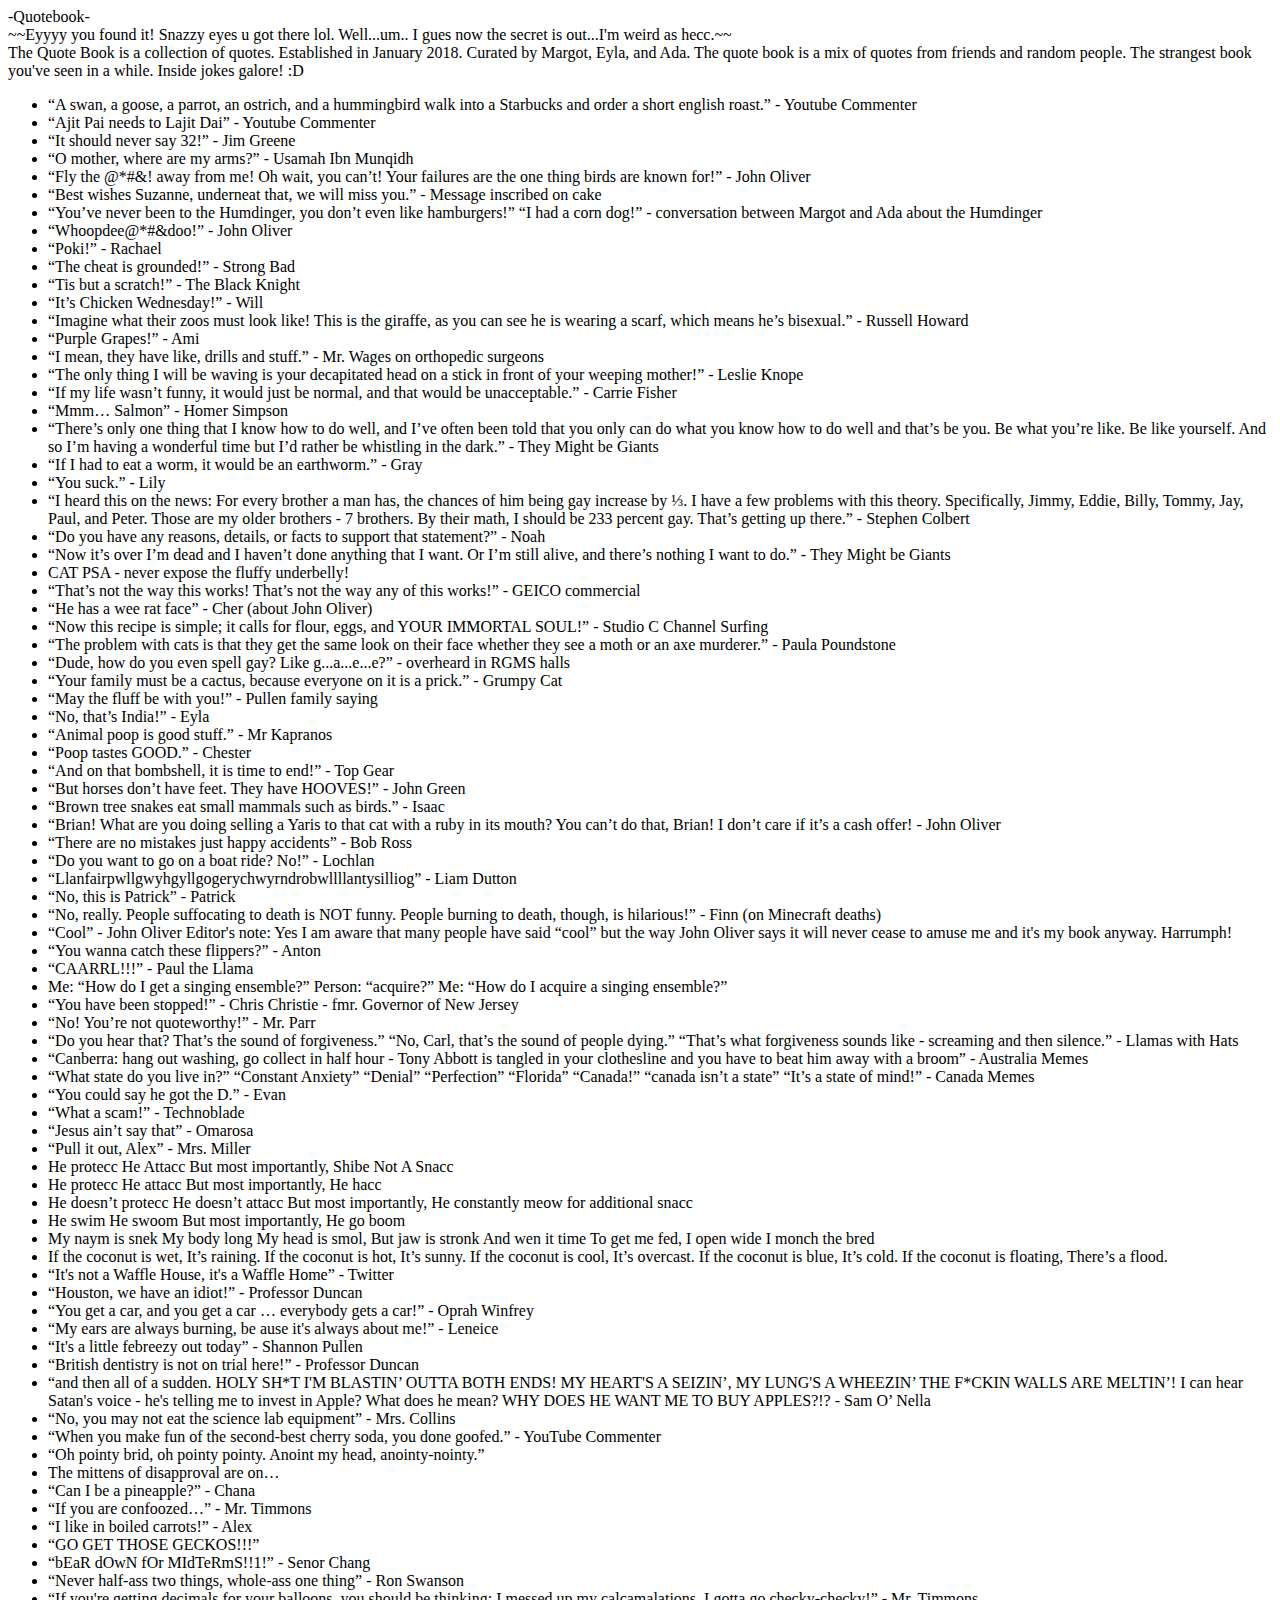
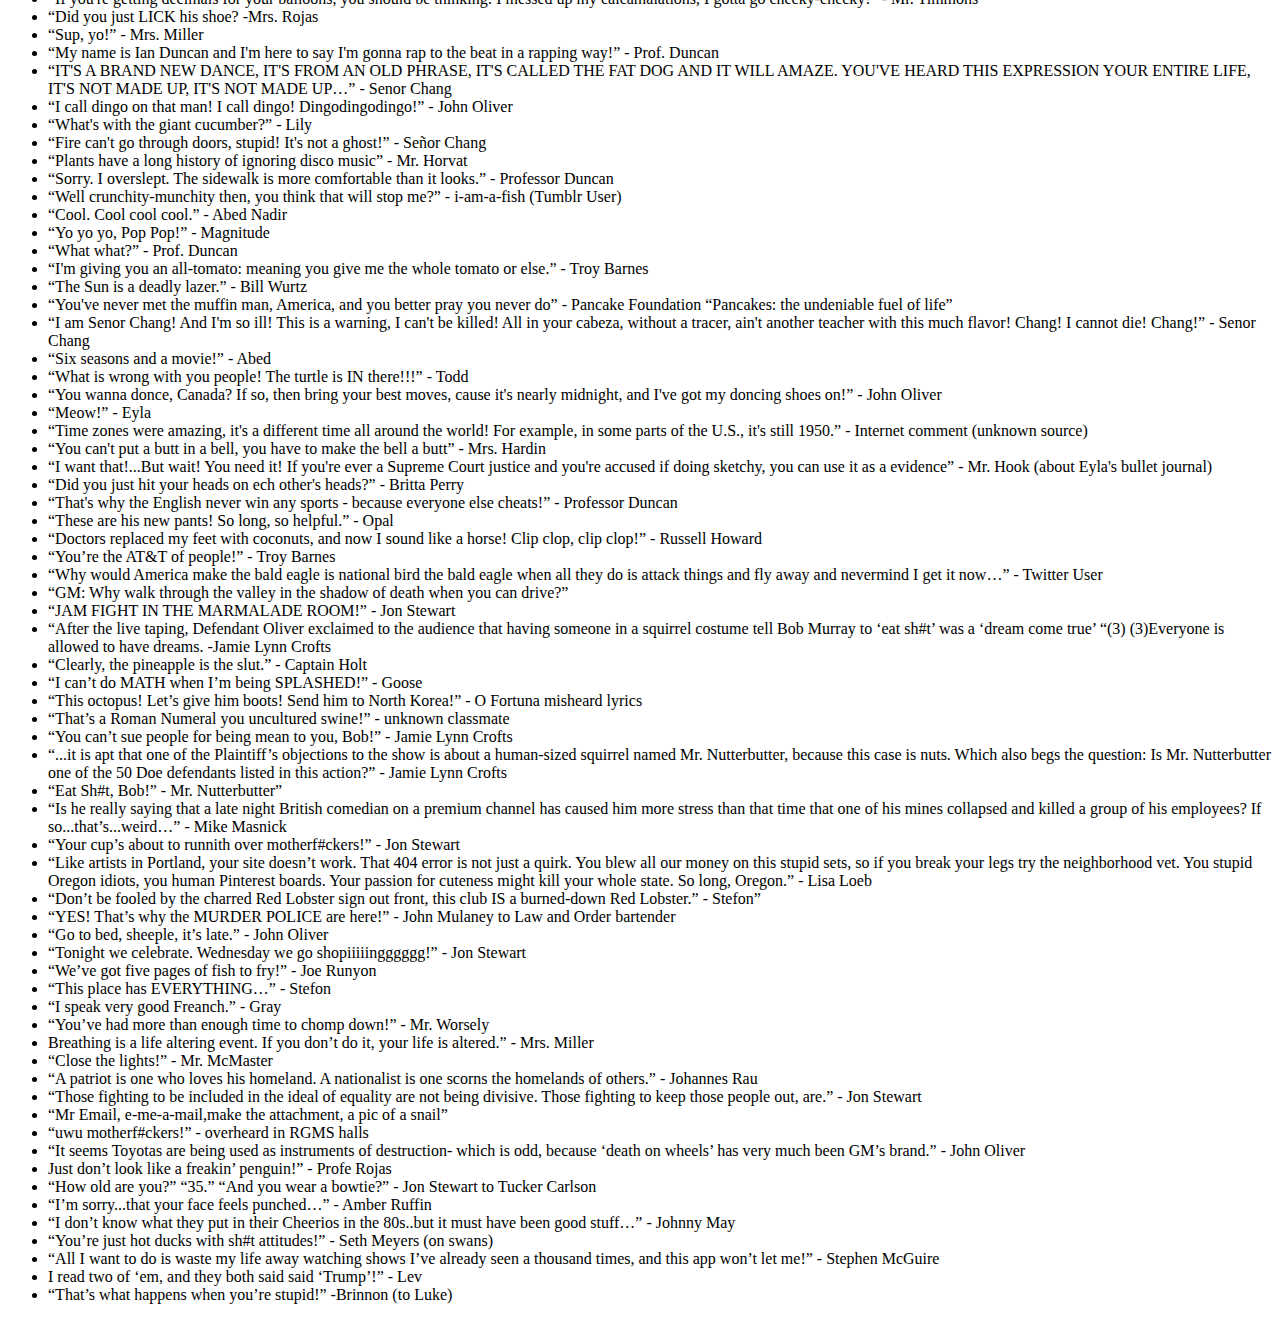
<file: work.html>
<!DOCTYPE html>
<html lang="en" >

<head>
  <meta charset="UTF-8">
  <title>Work</title>
  
  
  
      <link rel="stylesheet" href="style.scss">

  
</head>

<body>

  <div class="titlediv">-Quotebook-</div>
<div class="explainer">~~Eyyyy you found it! Snazzy eyes u got there lol. Well...um.. I gues now the secret is out...I'm weird as hecc.~~</div>
<div class="lesummary">The Quote Book is a collection of quotes. Established in January 2018. Curated by Margot, Eyla, and Ada. The quote book is a mix of quotes from friends and random people. The strangest book you've seen in a while. Inside jokes galore! :D</div>
  <ul class="quotebook">
    <li class="quote">“A swan, a goose, a parrot, an ostrich, and a hummingbird walk into a Starbucks and order a short english roast.” - Youtube Commenter</li>
    
    <li class="quote">
    “Ajit Pai needs to Lajit Dai” - Youtube Commenter
    </li>
    <li class="quote">“It should never say 32!” - Jim Greene</li>

    <li class="quote">“O mother, where are my arms?” - Usamah Ibn Munqidh</li>
    <li class="quote">“Fly the @*#&! away from me! Oh wait, you can’t! Your failures are the one thing birds are known for!” - John Oliver
    </li>

    

    <li class="quote">“Best wishes Suzanne, underneat that, we will miss you.” - Message inscribed on cake</li>

    <li class="quote">“You’ve never been to the Humdinger, you don’t even like hamburgers!” “I had a corn dog!” - conversation between Margot and Ada about the Humdinger</li>

    <li class="quote">“Whoopdee@*#&doo!” - John Oliver</li>
    
    

    <li class="quote">“Poki!” - Rachael</li> 
    
    

    <li class="quote">“The cheat is grounded!” - Strong Bad</li>
    
    

    <li class="quote">“Tis but a scratch!” - The Black Knight</li>

    <li class="quote">“It’s Chicken Wednesday!” - Will</li>

    <li class="quote">“Imagine what their zoos must look like! This is the giraffe, as you can see he is wearing a scarf, which means he’s bisexual.” - Russell Howard</li>

    <li class="quote">“Purple Grapes!” - Ami</li>

    <li class="quote">“I mean, they have like, drills and stuff.” - Mr. Wages on orthopedic surgeons</li>

    <li class="quote">“The only thing I will be waving is your decapitated head on a stick in front of your weeping mother!” - Leslie Knope</li>

    <li class="quote">“If my life wasn’t funny, it would just be normal, and that would be unacceptable.” - Carrie Fisher</li>
  <li class="quote">“Mmm… Salmon” - Homer Simpson</li>

    <li class="quote">“There’s only one thing that I know how to do well, and I’ve often been told that you only can do what you know how to do well and that’s be you. Be what you’re like. Be like yourself. And so I’m having a wonderful time but I’d rather be whistling in the dark.” - They Might be Giants</li>

    <li class="quote">“If I had to eat a worm, it would be an earthworm.” - Gray</li>

    <li class="quote">“You suck.” - Lily</li>

    <li class="quote">“I heard this on the news: For every brother a man has, the chances of him being gay increase by ⅓. I have a few problems with this theory. Specifically, Jimmy, Eddie, Billy, Tommy, Jay, Paul, and Peter. Those are my older brothers - 7 brothers. By their math, I should be 233 percent gay. That’s getting up there.” - Stephen Colbert</li>

    <li class="quote">“Do you have any reasons, details, or facts to support that statement?” - Noah</li>

    <li class="quote">“Now it’s over I’m dead and I haven’t done anything that I want. Or I’m still alive, and there’s nothing I want to do.” - They Might be Giants</li>

    <li class="quote">CAT PSA - never expose the fluffy underbelly!</li>

    <li class="quote">“That’s not the way this works! That’s not the way any of this works!” - GEICO commercial</li>

    <li class="quote">“He has a wee rat face” - Cher (about John Oliver)</li>

    <li class="quote">“Now this recipe is simple; it calls for flour, eggs, and YOUR IMMORTAL SOUL!” - Studio C Channel Surfing</li>

    <li class="quote">“The problem with cats is that they get the same look on their face whether they see a moth or an axe murderer.” - Paula Poundstone</li>

    <li class="quote">“Dude, how do you even spell gay? Like g...a...e...e?” - overheard in RGMS halls</li>

    <li class="quote">“Your family must be a cactus, because everyone on it is a prick.” - Grumpy Cat</li>

    <li class="quote">“May the fluff be with you!” - Pullen family saying</li>

    <li class="quote">“No, that’s India!” - Eyla</li>

    <li class="quote">“Animal poop is good stuff.” - Mr Kapranos</li>

    <li class="quote">“Poop tastes GOOD.” - Chester</li>
    <li class="quote">“And on that bombshell, it is time to end!” - Top Gear</li>

    <li class="quote">“But horses don’t have feet. They have HOOVES!” - John Green</li>

    <li class="quote">“Brown tree snakes eat small mammals such as birds.” - Isaac</li>

    <li class="quote">“Brian! What are you doing selling a Yaris to that cat with a ruby in its mouth? You can’t do that, Brian! I don’t care if it’s a cash offer! - John Oliver</li>

    <li class="quote">“There are no mistakes just happy accidents” - Bob Ross</li>

    <li class="quote">“Do you want to go on a boat ride? No!” - Lochlan</li>

    <li class="quote">“Llanfairpwllgwyhgyllgogerychwyrndrobwllllantysilliog” - Liam Dutton</li>

    <li class="quote">“No, this is Patrick” - Patrick</li>

    <li class="quote">“No, really. People suffocating to death is NOT funny. People burning to death, though, is hilarious!” - Finn (on Minecraft deaths)</li>

    <li class="quote">“Cool” - John Oliver
Editor's note: Yes I am aware that many people have said “cool” but the way John Oliver says it will never cease to amuse me and it's my book anyway. Harrumph!</li>

    <li class="quote">“You wanna catch these flippers?” - Anton</li> 

    <li class="quote">“CAARRL!!!” - Paul the Llama</li>

    <li class="quote">Me: “How do I get a singing ensemble?”
Person: “acquire?”
    Me: “How do I acquire a singing ensemble?”</li>

    <li class="quote">“You have been stopped!” - Chris Christie - fmr. Governor of New Jersey</li>

    <li class="quote">“No! You’re not quoteworthy!” - Mr. Parr</li>

    <li class="quote">“Do you hear that? That’s the sound of forgiveness.” “No, Carl, that’s the sound of people dying.” “That’s what forgiveness sounds like - screaming and then silence.” - Llamas with Hats</li>

    <li class="quote">“Canberra: hang out washing, go collect in half hour - Tony Abbott is tangled in your clothesline and you have to beat him away with a broom” - Australia Memes</li>

    <li class="quote">“What state do you live in?” “Constant Anxiety” “Denial” “Perfection” “Florida” “Canada!” “canada isn’t a state” “It’s a state of mind!” - Canada Memes</li>

    <li class="quote">“You could say he got the D.” - Evan</li>

    <li class="quote">“What a scam!” - Technoblade</li>

    <li class="quote">“Jesus ain’t say that” - Omarosa</li>

    <li class="quote">“Pull it out, Alex” - Mrs. Miller</li>

    <li class="quote">He protecc
He Attacc
But most importantly,
    Shibe Not A Snacc</li>

    <li class="quote">He protecc
He attacc
But most importantly,
    He hacc</li>

    <li class="quote">He doesn’t protecc
He doesn’t attacc
But most importantly,
    He constantly meow for additional snacc</li>

    <li class="quote">He swim
He swoom
But most importantly,
    He go boom</li>

    <li class="quote">My naym is snek
My body long
My head is smol,
But jaw is stronk
And wen it time
To get me fed,
I open wide
    I monch the bred</li>

    <li class="quote">If the coconut is wet,
It’s raining.
If the coconut is hot,
It’s sunny.
If the coconut is cool,
It’s overcast.
If the coconut is blue,
It’s cold.
If the coconut is floating,
    There’s a flood.</li>

    <li class="quote">“It's not a Waffle House, it's a Waffle Home” - Twitter</li>

    <li class="quote">“Houston, we have an idiot!” - Professor Duncan</li>

    <li class="quote">“You get a car, and you get a car … everybody gets a car!” - Oprah Winfrey</li>

    <li class="quote">“My ears are always burning, be ause it's always about me!” - Leneice</li>

    <li class="quote">“It's a little febreezy out today” - Shannon Pullen</li>

    <li class="quote">“British dentistry is not on trial here!” - Professor Duncan</li>

    <li class="quote">“and then all of a sudden. HOLY SH*T I'M BLASTIN’ OUTTA BOTH ENDS! MY HEART'S A SEIZIN’, MY LUNG'S A WHEEZIN’ THE F*CKIN WALLS ARE MELTIN’! I can hear Satan's voice - he's telling me to invest in Apple? What does he mean? WHY DOES HE WANT ME TO BUY APPLES?!? - Sam O’ Nella</li>

    <li class="quote">“No, you may not eat the science lab equipment” - Mrs. Collins</li>

    <li class="quote">“When you make fun of the second-best cherry soda, you done goofed.” - YouTube Commenter</li>

    <li class="quote">“Oh pointy brid, oh pointy pointy. Anoint my head, anointy-nointy.”</li>

    <li class="quote">The mittens of disapproval are on…</li>

    <li class="quote">“Can I be a pineapple?” - Chana</li>

    <li class="quote">“If you are confoozed…” - Mr. Timmons</li>

    <li class="quote">“I like in boiled carrots!” - Alex</li>

    <li class="quote">“GO GET THOSE GECKOS!!!”</li>

    <li class="quote">“bEaR dOwN fOr MIdTeRmS!!1!” - Senor Chang</li>

    <li class="quote">“Never half-ass two things, whole-ass one thing” - Ron Swanson</li>

    <li class="quote">“If you're getting decimals for your balloons, you should be thinking: I messed up my calcamalations, I gotta go checky-checky!” - Mr. Timmons</li>

    <li class="quote">“Did you just LICK his shoe? -Mrs. Rojas</li>

    <li class="quote">“Sup, yo!” - Mrs. Miller</li>

    <li class="quote">“My name is Ian Duncan and I'm here to say I'm gonna rap to the beat in a rapping way!” - Prof. Duncan</li>

    <li class="quote">“IT'S A BRAND NEW DANCE, IT'S FROM AN OLD PHRASE, IT'S CALLED THE FAT DOG AND IT WILL AMAZE. YOU'VE HEARD THIS EXPRESSION YOUR ENTIRE LIFE, IT'S NOT MADE UP, IT'S NOT MADE UP…” - Senor Chang</li>
   <li class="quote">“I call dingo on that man! I call dingo! Dingodingodingo!” - John Oliver</li>

   <li class="quote">“What's with the giant cucumber?” - Lily</li>

   <li class="quote">“Fire can't go through doors, stupid! It's not a ghost!” - Señor Chang</li>
    <li class="quote">“Plants have a long history of ignoring disco music” - Mr. Horvat</li>

    <li class="quote">“Sorry. I overslept. The sidewalk is more comfortable than it looks.” - Professor Duncan</li>

    <li class="quote">“Well crunchity-munchity then, you think that will stop me?” - i-am-a-fish (Tumblr User)</li>

    <li class="quote">“Cool. Cool cool cool.” - Abed Nadir</li>

    <li class="quote">“Yo yo yo, Pop Pop!”  - Magnitude</li>

    <li class="quote">“What what?” - Prof. Duncan</li>

    <li class="quote">“I'm giving you an all-tomato: meaning you give me the whole tomato or else.” - Troy Barnes</li>

    <li class="quote">“The Sun is a deadly lazer.” - Bill Wurtz</li>

    <li class="quote">“You've never met the muffin man, America, and you better pray you never do” - Pancake Foundation “Pancakes: the undeniable fuel of life”</li>

    <li class="quote">“I am Senor Chang! And I'm so ill! This is a warning, I can't be killed! All in your cabeza, without a tracer, ain't another teacher with this much flavor! Chang! I cannot die! Chang!” - Senor Chang</li>
  
    <li class="quote">“Six seasons and a movie!” - Abed</li>

    <li class="quote">“What is wrong with you people! The turtle is IN there!!!” - Todd</li>

    <li class="quote">“You wanna donce, Canada? If so, then bring your best moves, cause it's nearly midnight, and I've got my doncing shoes on!” - John Oliver</li>

    <li class="quote">“Meow!” - Eyla</li>

    <li class="quote">“Time zones were amazing, it's a different time all around the world! For example, in some parts of the U.S., it's still 1950.” - Internet comment (unknown source)</li>

    <li class="quote">“You can't put a butt in a bell, you have to make the bell a butt” - Mrs. Hardin</li>

    <li class="quote">“I want that!...But wait! You need it! If you're ever a Supreme Court justice and you're accused if doing sketchy, you can use it as a evidence” - Mr. Hook (about Eyla's bullet journal)</li>

    <li class="quote">“Did you just hit your heads on ech other's heads?” - Britta Perry</li>

    <li class="quote">“That's why the English never win any sports - because everyone else cheats!” - Professor Duncan</li>

    <li class="quote">“These are his new pants! So long, so helpful.” - Opal</li>

    <li class="quote">“Doctors replaced my feet with coconuts, and now I sound like a horse! Clip clop, clip clop!” - Russell Howard</li>

    <li class="quote">“You’re the AT&T of people!” - Troy Barnes</li>

    <li class="quote">“Why would America make the bald eagle is national bird the bald eagle when all they do is attack things and fly away and nevermind I get it now…” - Twitter User</li>

    <li class="quote">“GM: Why walk through the valley in the shadow of death when you can drive?”</li>

    <li class="quote">“JAM FIGHT IN THE MARMALADE ROOM!” - Jon Stewart</li>
  
    <li class="quote">“After the live taping, Defendant Oliver exclaimed to the audience that having someone in a squirrel costume tell Bob Murray to ‘eat sh#t’ was a ‘dream come true’ “(3)

(3)Everyone is allowed to have dreams. 

    -Jamie Lynn Crofts</li>
    
    <li class="quote">“Clearly, the pineapple is the slut.” - Captain Holt</li>

    <li class="quote">“I can’t do MATH when I’m being SPLASHED!” - Goose</li>

    <li class="quote">“This octopus! Let’s give him boots! Send him to North Korea!” - O Fortuna misheard lyrics</li>

    <li class="quote">“That’s a Roman Numeral you uncultured swine!” - unknown classmate</li>
  
  	<li class="quote">
“You can’t sue people for being mean to you, Bob!” - Jamie Lynn Crofts</li>

    <li class="quote">
“...it is apt that one of the Plaintiff’s objections to the show is about a human-sized squirrel named Mr. Nutterbutter, because this case is nuts. Which also begs the question: Is Mr. Nutterbutter one of the 50 Doe defendants listed in this action?” - Jamie Lynn Crofts</li>

	  <li class="quote">
“Eat Sh#t, Bob!” - Mr. Nutterbutter”</li>

	  <li class="quote">
“Is he really saying that a late night British comedian on a premium channel has caused him more stress than that time that one of his mines collapsed and killed a group of his employees? If so...that’s...weird…” - Mike Masnick</li>

	  <li class="quote">
“Your cup’s about to runnith over motherf#ckers!” - Jon Stewart</li>

	  <li class="quote">
“Like artists in Portland, your site doesn’t work. That 404 error is not just a quirk. You blew all our money on this stupid sets, so if you break your legs try the neighborhood vet. You stupid Oregon idiots, you human Pinterest boards. Your passion for cuteness might kill your whole state. So long, Oregon.” - Lisa Loeb </li>

	  <li class="quote">
“Don’t be fooled by the charred Red Lobster sign out front, this club IS a burned-down Red Lobster.” - Stefon”</li>

	  <li class="quote">
“YES! That’s why the MURDER POLICE are here!” - John Mulaney to Law and Order bartender</li>
    
	  <li class="quote">
“Go to bed, sheeple, it’s late.” - John Oliver</li>

	  <li class="quote">
“Tonight we celebrate. Wednesday we go shopiiiiingggggg!”  - Jon Stewart</li>

	  <li class="quote">
“We’ve got five pages of fish to fry!” - Joe Runyon</li>

	  <li class="quote">
“This place has EVERYTHING…” - Stefon</li>

	  <li class="quote">
“I speak very good Freanch.” - Gray</li>

	  <li class="quote">
“You’ve had more than enough time to chomp down!” - Mr. Worsely</li>

	  <li class="quote">
Breathing is a life altering event. If you don’t do it, your life is altered.” - Mrs. Miller</li>

	  <li class="quote">
“Close the lights!” - Mr. McMaster</li>

	  <li class="quote">
“A patriot is one who loves his homeland. A nationalist is one scorns the homelands of others.” - Johannes Rau</li>

	  <li class="quote">
“Those fighting to be included in the ideal of equality are not being divisive. Those fighting to keep those people out, are.” - Jon Stewart</li>

	  <li class="quote">
“Mr Email, e-me-a-mail,make the attachment, a pic of a snail”</li>

	  <li class="quote">
“uwu motherf#ckers!” - overheard in RGMS halls</li>

	  <li class="quote">
“It seems Toyotas are being used as instruments of destruction- which is odd, because ‘death on wheels’ has very much been GM’s brand.” - John Oliver</li>

	
    <li class="quote">
Just don’t look like a freakin’ penguin!” - Profe Rojas</li>

	
	  <li class="quote">
“How old are you?” “35.” “And you wear a bowtie?” - Jon Stewart to Tucker Carlson</li>

	  <li class="quote">
“I’m sorry...that your face feels punched…” - Amber Ruffin</li>

	  <li class="quote">
“I don’t know what they put in their Cheerios in the 80s..but it must have been good stuff…” - Johnny May</li>

	  <li class="quote">
“You’re just hot ducks with sh#t attitudes!” - Seth Meyers (on swans)</li>

	  <li class="quote">
“All I want to do is waste my life away watching shows I’ve already seen a thousand times, and this app won’t let me!” - Stephen McGuire</li>

	  <li class="quote">
I read two of ‘em, and they both said said ‘Trump’!” - Lev</li>

	  <li class="quote">
“That’s what happens when you’re stupid!” -Brinnon (to Luke)</li>
    
</ul>
  
  

</body>

</html>
</file>
